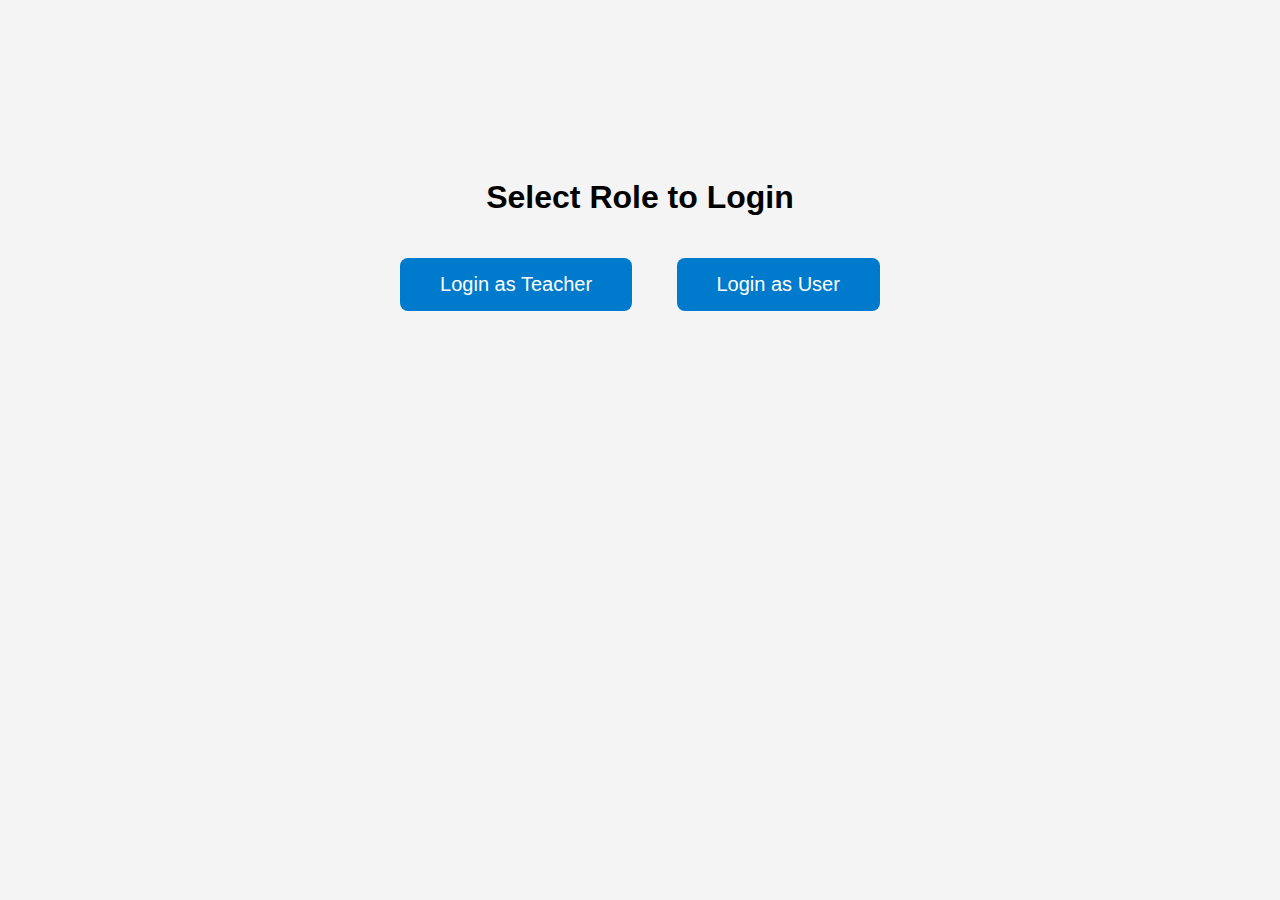
<file: login.html>
<!DOCTYPE html>
<html lang="en">
<head>
<meta charset="UTF-8" />
<meta name="viewport" content="width=device-width, initial-scale=1" />
<title>Login</title>
<style>
  body {
    font-family: Arial, sans-serif;
    text-align: center;
    padding-top: 150px;
    background: #f4f4f4;
  }
  button {
    font-size: 20px;
    padding: 15px 40px;
    margin: 20px;
    cursor: pointer;
    border-radius: 8px;
    border: none;
    background: #007ACC;
    color: white;
    transition: background 0.3s ease;
  }
  button:hover {
    background: #005A99;
  }
</style>
</head>
<body>
  <h1>Select Role to Login</h1>
  <button id="teacherBtn">Login as Teacher</button>
  <button id="userBtn">Login as User</button>

  <script>
    const teacherPassword = "Biswas12345";

    document.getElementById("teacherBtn").addEventListener("click", () => {
      const pass = prompt("Enter password for Teacher login:");
      if(pass === teacherPassword) {
        localStorage.setItem('role', 'teacher');
        alert("Login successful as Teacher!");
        window.location.href = "teacher.html";
      } else {
        alert("Incorrect password! Access denied.");
      }
    });

    document.getElementById("userBtn").addEventListener("click", () => {
      localStorage.setItem('role', 'user');
      window.location.href = "index.html";
    });
  </script>
</body>
</html>
</file>
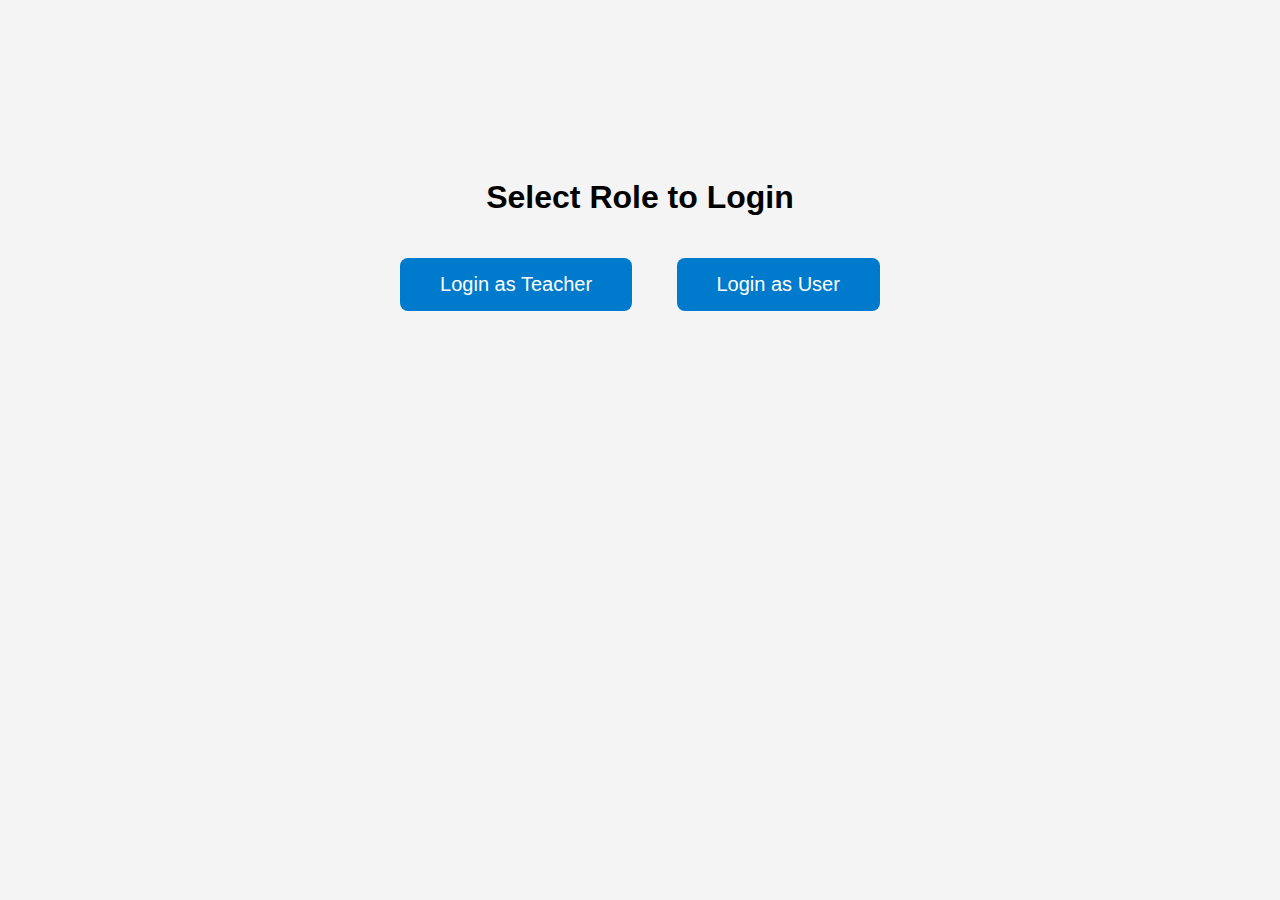
<file: teacher.html>
<!DOCTYPE html>
<html lang="en">
<head>
  <meta charset="UTF-8" />
  <meta name="viewport" content="width=device-width, initial-scale=1.0"/>
  <title>Teacher Dashboard</title>
  <link rel="stylesheet" href="teacher.css" />
</head>
<body>
    <h2>Manage Categories</h2>
<div id="categoryManagerContainer" style="margin-bottom: 20px;"></div>

  <div class="container">
    <header>
      <h1>🎓 Teacher Dashboard</h1>
      <button onclick="logout()" class="logout-btn">🚪 Logout</button>
    </header>

    <section class="add-section">
      <h2>Add New Quiz Question</h2>
      <form id="questionsForm">
        <div id="questionInputsContainer"></div>
        <button type="button" class="add-btn" onclick="addQuestionBlock()">➕ Add Another Question</button>
        <button type="submit" class="save-btn">💾 Save Questions</button>
      </form>
    </section>

    <hr />

    <section class="list-section">
      <h2>📂 All Quiz Questions by Category</h2>
      <div id="questionList"></div>
    </section>
  </div>

  <script src="teacher.js"></script>
</body>
</html>
</file>
<file: teacher.css>
/* Reset */
* {
  margin: 0;
  padding: 0;
  box-sizing: border-box;
}

body {
  font-family: 'Segoe UI', sans-serif;
  background: #f5f6fa;
  padding: 30px;
}

.container {
  max-width: 1100px;
  margin: auto;
  background: white;
  padding: 30px;
  border-radius: 10px;
  box-shadow: 0 4px 15px rgba(0,0,0,0.1);
}

/* Header */
header {
  display: flex;
  justify-content: space-between;
  align-items: center;
  margin-bottom: 30px;
}

.logout-btn {
  background: #dc3545;
  color: white;
  border: none;
  padding: 8px 14px;
  border-radius: 6px;
  cursor: pointer;
}

/* Add Section */
.add-section h2 {
  margin-bottom: 20px;
  color: #007bff;
}

.question-block {
  border: 1px solid #ccc;
  padding: 15px;
  margin-bottom: 20px;
  border-radius: 8px;
  background: #f8f9fa;
}

.question-block input,
.question-block select {
  width: 100%;
  padding: 8px;
  margin: 8px 0;
}

.add-btn,
.save-btn {
  background: #28a745;
  color: white;
  border: none;
  padding: 10px 16px;
  margin-top: 10px;
  border-radius: 6px;
  cursor: pointer;
}

.add-btn:hover,
.save-btn:hover {
  background: #218838;
}

/* List Section */
.list-section h2 {
  margin-bottom: 15px;
}

.category-panel {
  margin-bottom: 20px;
  border: 1px solid #ddd;
  border-radius: 6px;
}

.category-header {
  background: #007bff;
  color: white;
  padding: 10px 15px;
  cursor: pointer;
  border-radius: 6px 6px 0 0;
  font-size: 18px;
}

.category-body {
  padding: 15px;
  display: none;
  background: #f9f9f9;
}

.question-item {
  margin-bottom: 15px;
  padding: 10px;
  border-left: 5px solid #007bff;
  background: white;
  border-radius: 5px;
}

.question-item strong {
  display: block;
}

.question-item button {
  margin-top: 6px;
  padding: 6px 12px;
  font-size: 13px;
  border-radius: 4px;
  border: none;
  cursor: pointer;
}

.edit-btn {
  background: #ffc107;
  margin-right: 10px;
}

.delete-btn {
  background: #dc3545;
  color: white;
}
.category-row {
  margin-bottom: 10px;
  display: flex;
  gap: 10px;
  align-items: center;
}

.category-row input[type="text"] {
  flex-grow: 1;
  padding: 5px;
  font-size: 14px;
}

.category-row button {
  cursor: pointer;
  font-size: 16px;
  padding: 5px 8px;
}

.new-category-row input {
  font-style: italic;
  color: #666;
}
</file>
